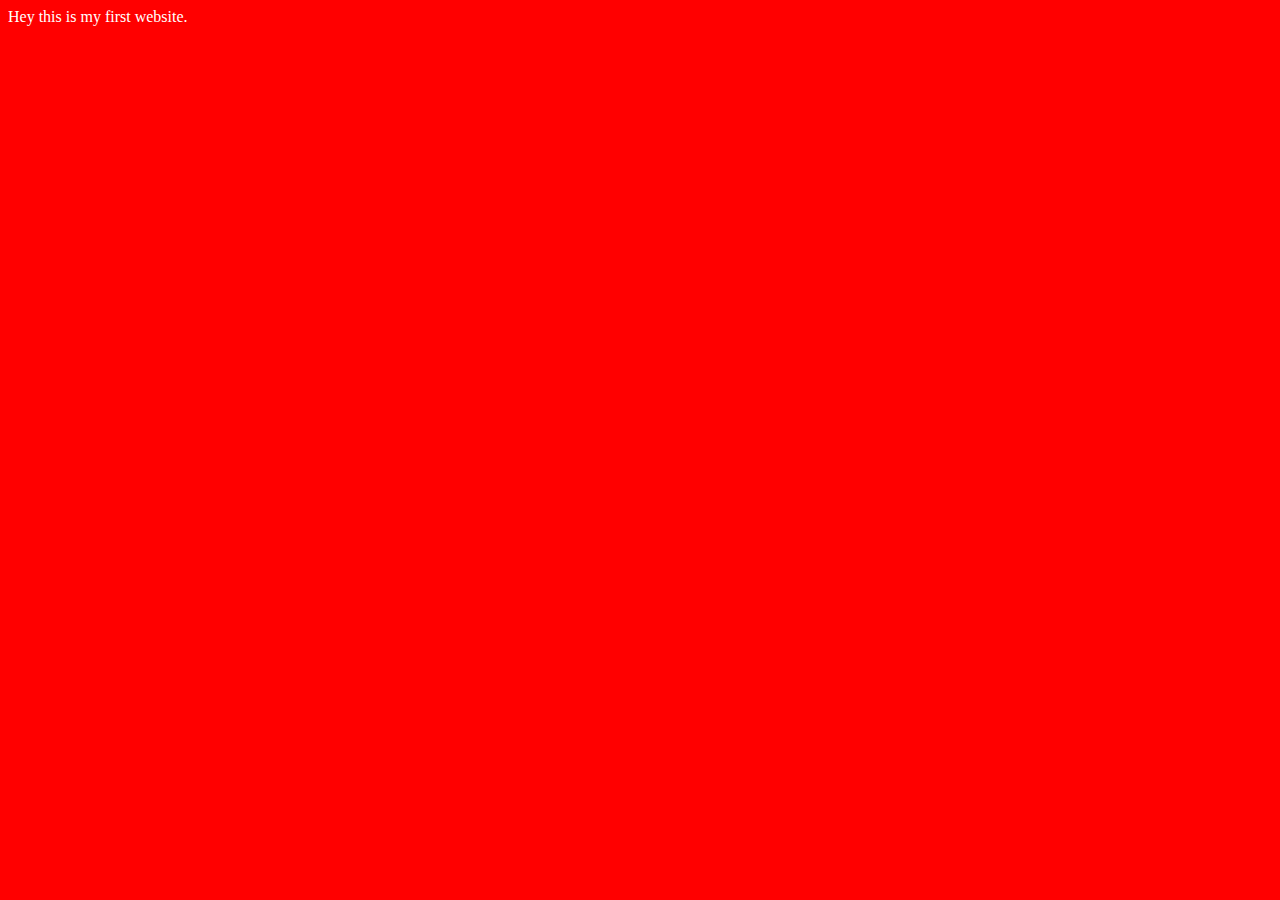
<file: Video 2/index.html>
<!DOCTYPE html>
<html lang="en">
<head>
    <meta charset="UTF-8">
    <meta name="viewport" content="width=device-width, initial-scale=1.0">
    <title>Sigma web dev course</title>
    <link rel="stylesheet" href="style.css">
</head>
<body>

    Hey this is my first website.

    <script src="script.js"></script>
</body>
</html>
</file>
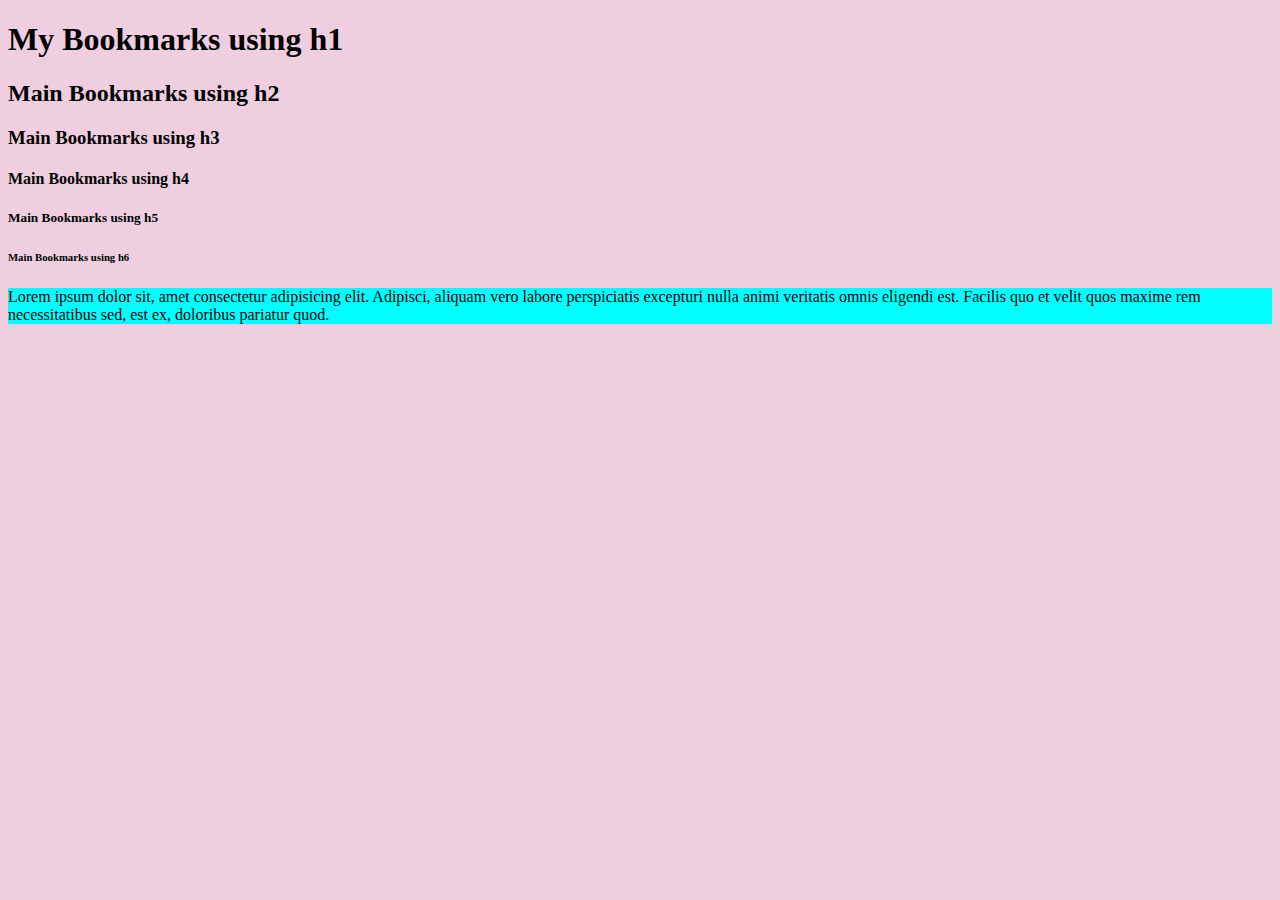
<file: video 4/index.html>
<!DOCTYPE html>
<html lang="en">
<head>
    <meta charset="UTF-8">
    <meta name="viewport" content="width=device-width, initial-scale=1.0">
    <title>My Bookmarks -SuitCoder</title>
    <link rel="stylesheet" href="style.css">
</head>
<body>
    <h1>My Bookmarks    using h1</h1>
    <h2>Main Bookmarks  using h2</h2>
    <h3>Main Bookmarks  using h3</h3>
    <h4>Main Bookmarks  using h4</h4>
    <h5>Main Bookmarks  using h5</h5>
    <h6>Main Bookmarks  using h6</h6>
    <p style="background-color: aqua;">Lorem ipsum dolor sit, amet consectetur adipisicing elit. Adipisci, aliquam vero labore perspiciatis excepturi nulla animi veritatis omnis eligendi est. Facilis quo et velit quos maxime rem necessitatibus sed, est ex, doloribus pariatur quod.</p>
</body>
</html>
</file>
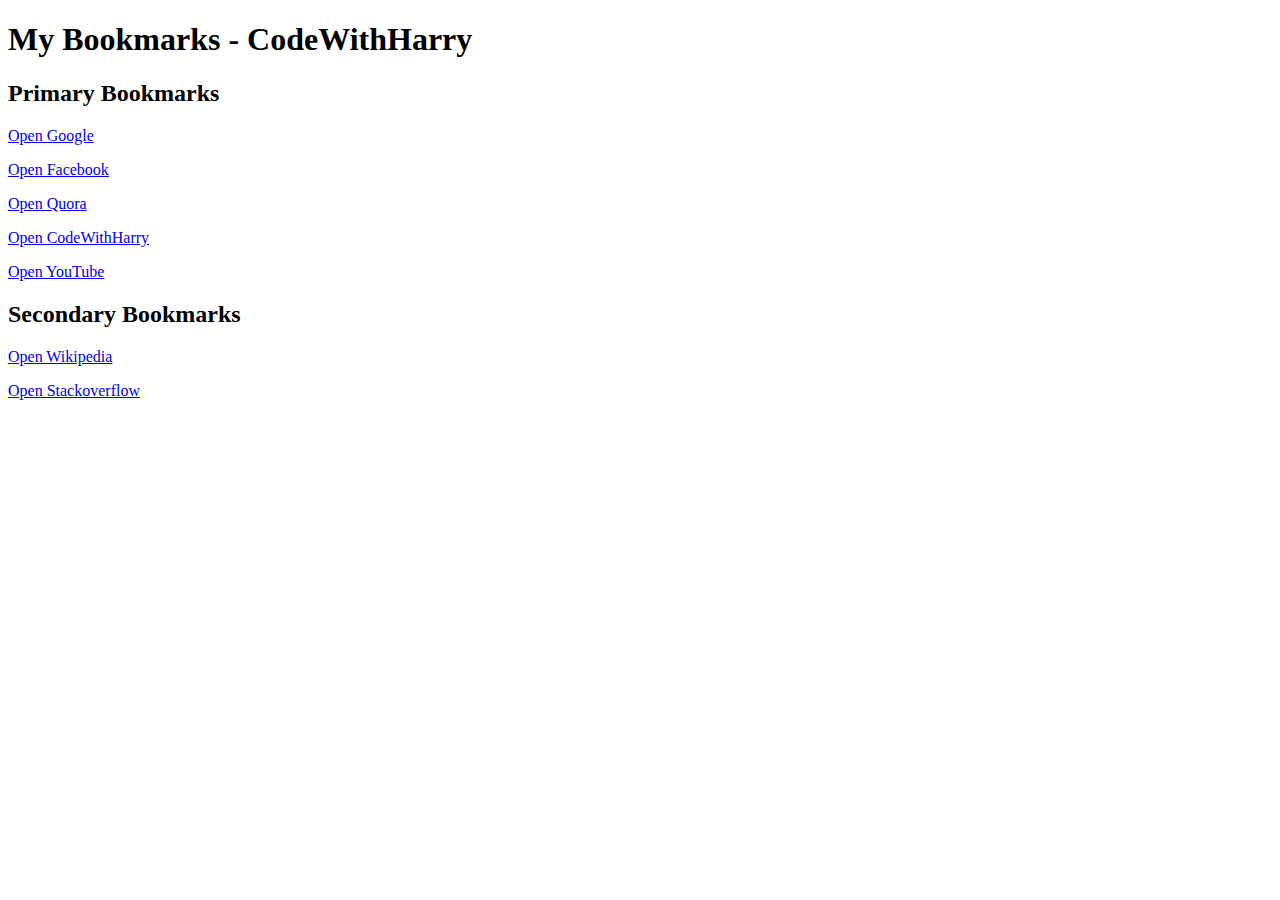
<file: video 4/bookmarkmanager.html>
<!DOCTYPE html>
<html lang="en">
<head>
    <meta charset="UTF-8">
    <meta name="viewport" content="width=device-width, initial-scale=1.0">
    <title>Bookmark Manager - CodeWithHarry</title>
</head>
<body>
    <h1>My Bookmarks - CodeWithHarry</h1>
    <h2>Primary Bookmarks</h2>
    <p><a target="_blank" href="https://www.google.com">Open Google</a></p>
    <p><a target="_blank" href="https://www.facebook.com">Open Facebook</a></p>
    <p><a target="_blank" href="https://www.quora.com">Open Quora</a></p>
    <p><a target="_blank" href="https://www.codewithharry.com">Open CodeWithHarry</a></p>
    <p><a target="_blank" href="https://www.youtube.com">Open YouTube</a></p>
    
    <h2>Secondary Bookmarks</h2>
    <p><a target="_blank" href="https://www.wikipedia.com">Open Wikipedia</a></p>
    <p><a target="_blank" href="https://www.stackoverflow.com">Open Stackoverflow</a></p>
</body>
</html>
</file>
<file: Video 2/style.css>
body{
    background-color: red;
    color: white;
}
</file>
<file: video 4/style.css>
body{
    background-color: rgb(239, 206, 223);
}
</file>
